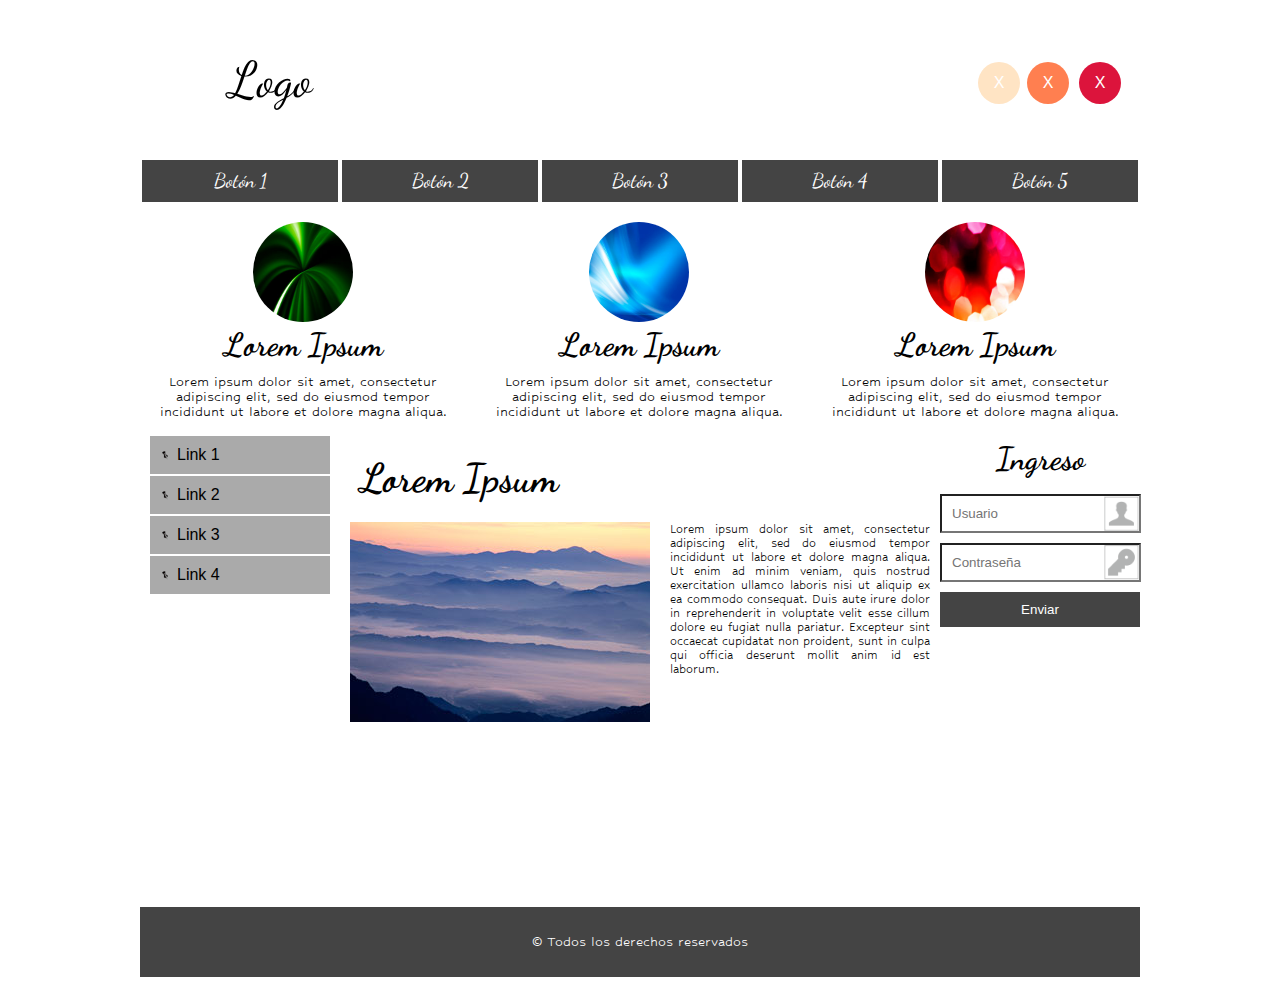
<file: index.html>
<!DOCTYPE html>
<html>
  <head>
    <meta charset="utf-8" />
    <meta name="author" content="Tutoriales a tu alcance" />
    <meta name="description" content="Descripción del sitio" />
    <meta name="keywords" content="" />
    <title>TUTORIAL HTML</title>
    <link rel="stylesheet" href="./medios/css/styles.css" />
    <link rel="icon" href="" />
  </head>
  <body>
    <header>
      <div id="logo">Logo</div>
      <div id="icono1" class="redes">X</div>
      <div id="icono2" class="redes">X</div>
      <div id="icono3" class="redes">X</div>
    </header>

    <nav>
      <ul>
        <li class="botones">Botón 1</li>
        <li class="botones">Botón 2</li>
        <li class="botones">Botón 3</li>
        <li class="botones">Botón 4</li>
        <li class="botones">Botón 5</li>
      </ul>
    </nav>

    <div id="top">
      <ul>
        <li>
          <img src="./medios/img/img01.jpg" width="100" />
          <h1>Lorem Ipsum</h1>
          <p>
            Lorem ipsum dolor sit amet, consectetur adipiscing elit, sed do
            eiusmod tempor incididunt ut labore et dolore magna aliqua.
          </p>
        </li>
        <li>
          <img src="./medios/img/img02.jpg" width="100" />
          <h1>Lorem Ipsum</h1>
          <p>
            Lorem ipsum dolor sit amet, consectetur adipiscing elit, sed do
            eiusmod tempor incididunt ut labore et dolore magna aliqua.
          </p>
        </li>
        <li>
          <img src="./medios/img/img03.jpg" width="100" />
          <h1>Lorem Ipsum</h1>
          <p>
            Lorem ipsum dolor sit amet, consectetur adipiscing elit, sed do
            eiusmod tempor incididunt ut labore et dolore magna aliqua.
          </p>
        </li>
      </ul>
    </div>

    <section>
      <aside id="izq">
        <ul>
          <li>Link 1</li>
          <li>Link 2</li>
          <li>Link 3</li>
          <li>Link 4</li>
        </ul>
      </aside>
      <article>
        <h1>Lorem Ipsum</h1>
        <p>
          <img src="./medios/img/foto.jpg" width="300" />
          Lorem ipsum dolor sit amet, consectetur adipiscing elit, sed do
          eiusmod tempor incididunt ut labore et dolore magna aliqua. Ut enim ad
          minim veniam, quis nostrud exercitation ullamco laboris nisi ut
          aliquip ex ea commodo consequat. Duis aute irure dolor in
          reprehenderit in voluptate velit esse cillum dolore eu fugiat nulla
          pariatur. Excepteur sint occaecat cupidatat non proident, sunt in
          culpa qui officia deserunt mollit anim id est laborum.
        </p>
      </article>
      <aside id="der">
        <h1>Ingreso</h1>
        <form>
          <input type="text" placeholder="Usuario" />
          <input type="password" placeholder="Contraseña" />
          <input type="submit" value="Enviar" />
        </form>
      </aside>
    </section>

    <footer>&copy; Todos los derechos reservados</footer>
  </body>
</html>
</file>
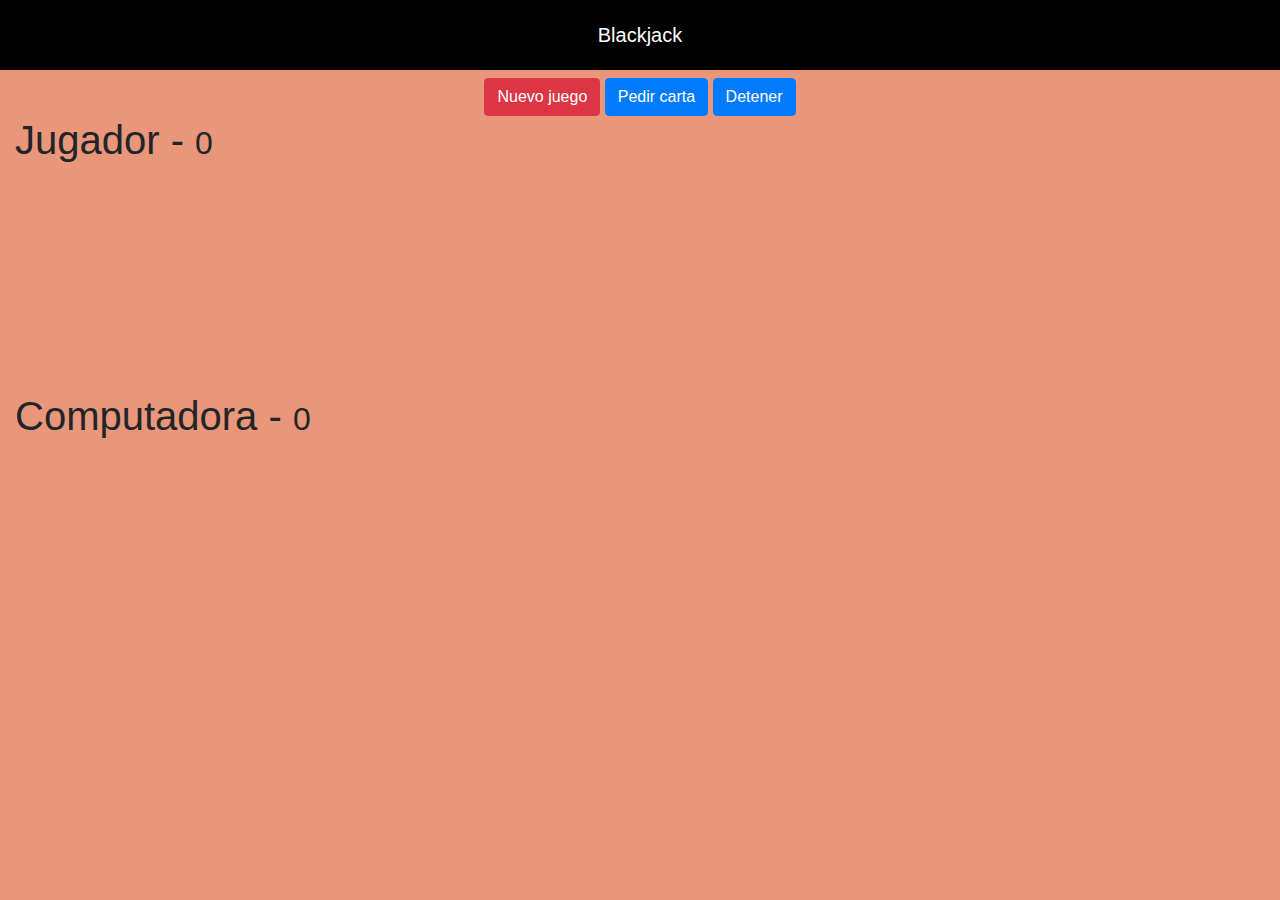
<file: curso-javaScript/02-blackjack/index.html>
<!DOCTYPE html>
<html lang="es">
  <head>
    <meta charset="UTF-8" />
    <meta http-equiv="X-UA-Compatible" content="IE=edge" />
    <meta name="viewport" content="width=device-width, initial-scale=1.0" />
    <title>Blackjack</title>
    <link rel="stylesheet" href="./assets/css/styles.css" />
    <link
      rel="stylesheet"
      href="https://stackpath.bootstrapcdn.com/bootstrap/4.4.1/css/bootstrap.min.css"
      integrity="sha384-Vkoo8x4CGsO3+Hhxv8T/Q5PaXtkKtu6ug5TOeNV6gBiFeWPGFN9MuhOf23Q9Ifjh"
      crossorigin="anonymous"
    />
  </head>
  <body>
    <header class="titulo">Blackjack</header>
    <div class="row mt-2">
      <div class="col text-center">
        <button id="btnNuevo" class="btn btn-danger">Nuevo juego</button>
        <button id="btnPedir" class="btn btn-primary">Pedir carta</button>
        <button id="btnDetener" class="btn btn-primary">Detener</button>
      </div>
    </div>

    <div class="row container">
      <div class="col">
        <h1>Jugador - <small>0</small></h1>
        <div id="jugador-cartas" class="divCartas">
          <!-- <img class="carta" src="./assets/images/cartas/2C.png" /> -->
        </div>
      </div>
    </div>

    <div class="row container">
      <div class="col">
        <h1>Computadora - <small>0</small></h1>
        <div id="computadora-cartas" class="divCartas">
          <!-- <img class="carta" src="./assets/images/cartas/3C.png" /> -->
        </div>
      </div>
    </div>

    <script src="./assets/js/underscore-min.js"></script>
    <script src="./assets/js/juego.js"></script>
  </body>
</html>
</file>
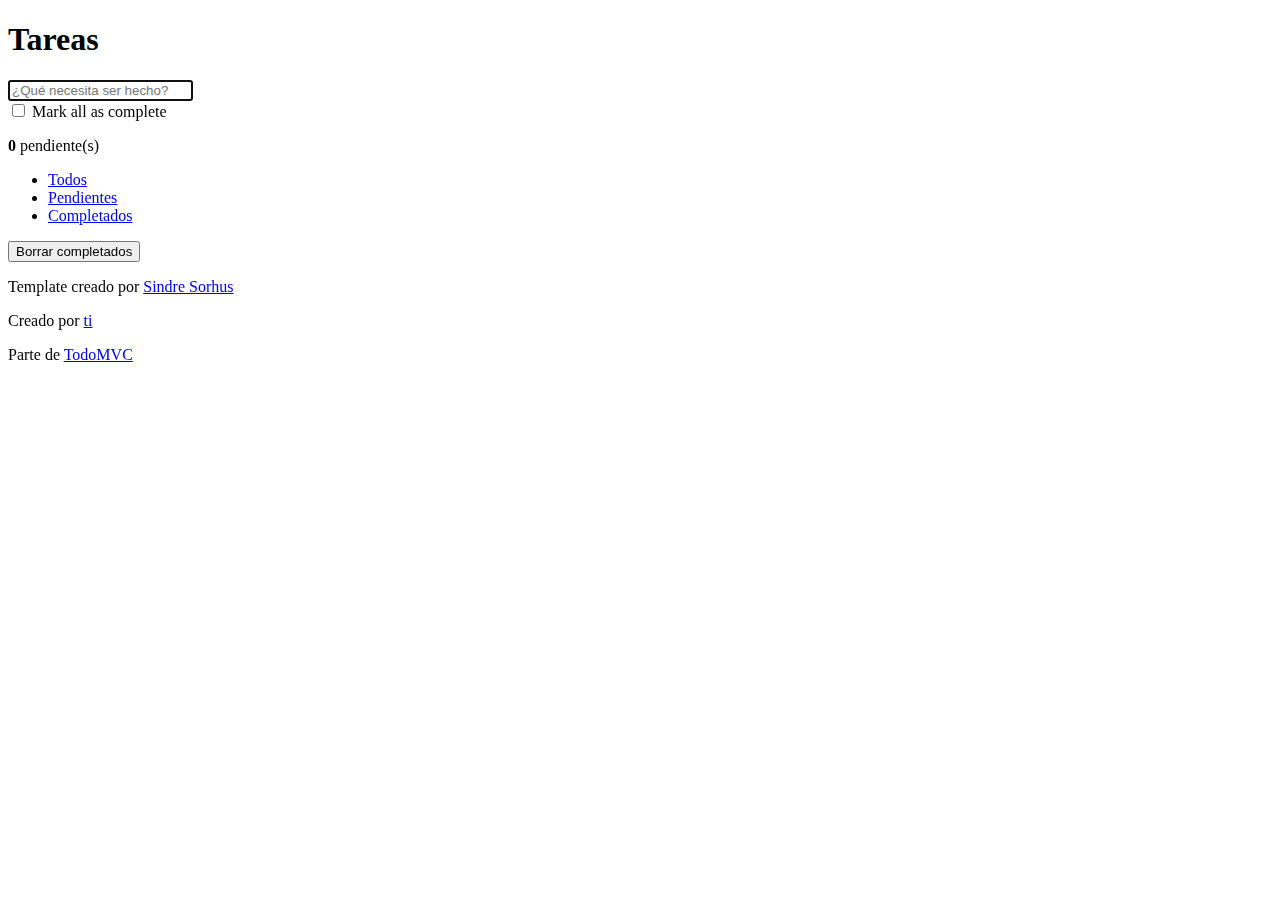
<file: curso-javaScript/04-todo/index.html>
<!doctype html>
<html lang="en">
	<head>
		<meta charset="utf-8">
		<meta name="viewport" content="width=device-width, initial-scale=1">
		<title>Template • TodoMVC</title>
	</head>
	<body>
		<section class="todoapp">
			<header class="header">
				<h1>Tareas</h1>
				<input class="new-todo" placeholder="¿Qué necesita ser hecho?" autofocus>
			</header>
			<!-- This section should be hidden by default and shown when there are todos -->
			<section class="main">
				<input id="toggle-all" class="toggle-all" type="checkbox">
				<label for="toggle-all">Mark all as complete</label>
				<ul class="todo-list">
					<!-- These are here just to show the structure of the list items -->
					<!-- List items should get the class `editing` when editing and `completed` when marked as completed -->
					<!-- <li class="completed" data-id="abc">
						<div class="view">
							<input class="toggle" type="checkbox" checked>
							<label>Probar JavaScript</label>
							<button class="destroy"></button>
						</div>
						<input class="edit" value="Create a TodoMVC template">
					</li> -->
					<!-- <li>
						<div class="view">
							<input class="toggle" type="checkbox">
							<label>Comprar un unicornio</label>
							<button class="destroy"></button>
						</div>
						<input class="edit" value="Rule the web">
					</li> -->
				</ul>
			</section>
			<!-- This footer should hidden by default and shown when there are todos -->
			<footer class="footer">
				<!-- This should be `0 items left` by default -->
				<span class="todo-count"><strong>0</strong> pendiente(s)</span>
				<!-- Remove this if you don't implement routing -->
				<ul class="filters">
					<li>
						<a class="selected filtro" class="selected" href="#/">Todos</a>
					</li>
					<li>
						<a class="filtro" href="#/active">Pendientes</a>
					</li>
					<li>
						<a class="filtro" href="#/completed">Completados</a>
					</li>
				</ul>
				<!-- Hidden if no completed items are left ↓ -->
				<button class="clear-completed">Borrar completados</button>
			</footer>
		</section>
		<footer class="info">

			<p>Template creado por <a href="http://sindresorhus.com">Sindre Sorhus</a></p>
			<!-- Change this out with your name and url ↓ -->
			<p>Creado por <a href="http://todomvc.com">ti</a></p>
			<p>Parte de <a href="http://todomvc.com">TodoMVC</a></p>
		</footer>
        
        
	</body>
</html>
</file>
<file: medios/css/styles.css>
@import url("https://fonts.googleapis.com/css2?family=Dancing+Script:wght@500&family=Hubballi&display=swap");

* {
  margin: 0;
  padding: 0;
  list-style: none;
  font-family: sans-serif;
}

header {
  position: relative;
  margin: 20px auto;
  width: 1000px;
  height: 120px;
}

#logo {
  position: absolute;
  top: 30px;
  left: 30px;
  width: 200px;
  height: 60px;
  font-family: "Dancing Script", cursive;
  font-size: 50px;
  text-align: center;
  line-height: 60px;
}

.redes {
  position: absolute;
  width: 42px;
  height: 42px;
  background: #ccc;
  border-radius: 100%;
  text-align: center;
  line-height: 42px;
  color: white;
}

#icono1 {
  top: 42px;
  right: 120px;
  background-color: bisque;
}

#icono2 {
  top: 42px;
  right: 71px;
  background-color: coral;
}

#icono3 {
  top: 42px;
  right: 19px;
  background-color: crimson;
}

nav {
  position: relative;
  margin: auto;
  width: 1000px;
  height: 42px;
}

.botones {
  float: left;
  width: 196px;
  height: 42px;
  margin: 0px 2px;
  background: #444;
  font-family: "Dancing Script", cursive;
  font-size: 20px;
  color: white;
  text-align: center;
  line-height: 42px;
}

#top {
  position: relative;
  margin: 20px auto;
  width: 1000px;
  height: 192px;
  text-align: center;
}

#top ul {
  width: 1010px;
  height: 192px;
}

#top ul li {
  float: left;
  width: 326px;
  height: 192px;
  margin-right: 10px;
}
#top ul li img {
  border-radius: 100%;
  height: 100px;
}

#top ul li h1 {
  font-family: "Dancing Script", cursive;
}

#top ul li p {
  font-family: "Hubballi", cursive;
  margin: 10px;
}

section {
  position: relative;
  margin: 20px auto;
  width: 1000px;
  height: 453px;
}

aside#izq {
  position: absolute;
  top: 0;
  left: 0;
  width: 200px;
  height: 453px;
}

aside#izq ul li {
  background-color: #aaa;
  padding: 10px;
  margin: 2px 10px;
  list-style-position: inside;
  list-style-image: url("../img/lista.png");
}

aside#der {
  position: absolute;
  top: 0;
  right: 0;
  width: 200px;
  height: 453px;
}

aside#der h1 {
  width: 200px;
  height: 50px;
  line-height: 50px;
  text-align: center;
  font-family: "Dancing Script", cursive;
  margin-bottom: 5px;
}

aside#der input {
  padding: 10px;
  margin: 5px 0px;
}

aside#der input[type="text"] {
  background-image: url("../img/usuario.png");
  background-repeat: no-repeat;
  background-position: right;
  background-size: contain;
}

aside#der input[type="password"] {
  background-image: url("../img/password.png");
  background-repeat: no-repeat;
  background-position: right;
  background-size: contain;
}

aside#der input[type="submit"] {
  width: 200px;
  background-color: #444;
  border: 0;
  color: white;
}

article {
  position: absolute;
  top: 0;
  left: 200px;
  width: 600px;
  height: 453px;
}

article h1 {
  font-size: 40px;
  font-family: "Dancing Script", cursive;
  margin: 20px;
}

article p {
  margin: 10px;
  font-size: 14px;
  text-align: justify;
  font-family: "Hubballi", cursive;
}

article p img {
  float: left;
  margin-right: 20px;
}

footer {
  position: relative;
  margin: 20px auto;
  width: 1000px;
  height: 70px;
  background: #444;
  text-align: center;
  line-height: 70px;
  font-family: "Hubballi", cursive;
  color: white;
}
</file>
<file: curso-javaScript/02-blackjack/assets/css/styles.css>
html,
body {
  margin: 0px;
  background-color: darksalmon !important;
}

.titulo {
  text-align: center;
  background-color: black;
  color: white;
  padding: 20px;
  font-size: 20px;
}

.carta {
  position: relative;
  width: 150px;
  left: 100px;
  margin-left: -75px;
}

#computadora-cartas,
#jugador-cartas {
  height: 220px;
}
</file>
